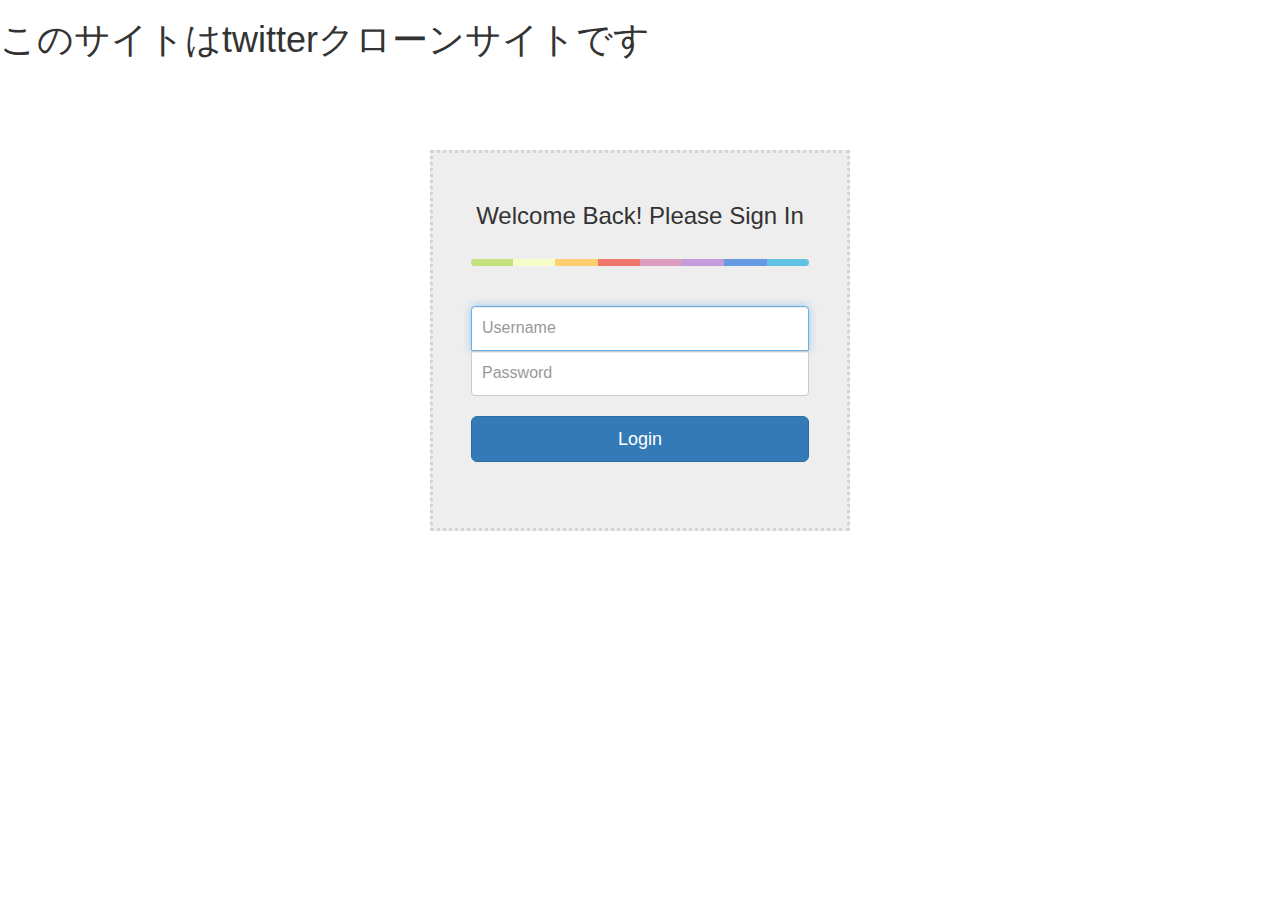
<file: twitter.html>
<!DOCTYPE html>
<html data-cloud9-id='1' lang="ja">
  <head data-cloud9-id='2'>
    <meta data-cloud9-id='5' charset="utf-8" />
    <meta data-cloud9-id='6' name="viewport" content="width=device-width, initial-scale=1">
    <!-- BootstrapのCSS読み込み -->
    <link data-cloud9-id='7' rel="stylesheet" href="//maxcdn.bootstrapcdn.com/bootstrap/3.3.5/css/bootstrap.min.css">
    <!-- jQuery読み込み -->
    <script data-cloud9-id='8' src="//ajax.googleapis.com/ajax/libs/jquery/1.11.3/jquery.min.js"></script>
    <!-- BootstrapのJS読み込み -->
    <script data-cloud9-id='9' src="//maxcdn.bootstrapcdn.com/bootstrap/3.3.5/js/bootstrap.min.js"></script>
    <link data-cloud9-id='10' rel="stylesheet" href="twitter.css" />
      <title data-cloud9-id='11'>twittwrクローン</title>
    </head>
    
<h1>このサイトはtwitterクローンサイトです</h1>
<div class = "container">
	<div class="wrapper">
		<form action="" method="post" name="Login_Form" class="form-signin">       
		    <h3 class="form-signin-heading">Welcome Back! Please Sign In</h3>
			  <hr class="colorgraph"><br>
			  
			  <input type="text" class="form-control" name="Username" placeholder="Username" required="" autofocus="" />
			  <input type="password" class="form-control" name="Password" placeholder="Password" required=""/>     		  
			 
			  <button class="btn btn-lg btn-primary btn-block"  name="Submit" value="Login" type="Submit">Login</button>  			
		</form>			
	</div>
</div>

 </div>
   </body>
</html>
</file>
<file: twitter.css>
.wrapper {    
	margin-top: 80px;
	margin-bottom: 20px;
}

.form-signin {
  max-width: 420px;
  padding: 30px 38px 66px;
  margin: 0 auto;
  background-color: #eee;
  border: 3px dotted rgba(0,0,0,0.1);  
  }

.form-signin-heading {
  text-align:center;
  margin-bottom: 30px;
}

.form-control {
  position: relative;
  font-size: 16px;
  height: auto;
  padding: 10px;
}

input[type="text"] {
  margin-bottom: 0px;
  border-bottom-left-radius: 0;
  border-bottom-right-radius: 0;
}

input[type="password"] {
  margin-bottom: 20px;
  border-top-left-radius: 0;
  border-top-right-radius: 0;
}

.colorgraph {
  height: 7px;
  border-top: 0;
  background: #c4e17f;
  border-radius: 5px;
  background-image: -webkit-linear-gradient(left, #c4e17f, #c4e17f 12.5%, #f7fdca 12.5%, #f7fdca 25%, #fecf71 25%, #fecf71 37.5%, #f0776c 37.5%, #f0776c 50%, #db9dbe 50%, #db9dbe 62.5%, #c49cde 62.5%, #c49cde 75%, #669ae1 75%, #669ae1 87.5%, #62c2e4 87.5%, #62c2e4);
  background-image: -moz-linear-gradient(left, #c4e17f, #c4e17f 12.5%, #f7fdca 12.5%, #f7fdca 25%, #fecf71 25%, #fecf71 37.5%, #f0776c 37.5%, #f0776c 50%, #db9dbe 50%, #db9dbe 62.5%, #c49cde 62.5%, #c49cde 75%, #669ae1 75%, #669ae1 87.5%, #62c2e4 87.5%, #62c2e4);
  background-image: -o-linear-gradient(left, #c4e17f, #c4e17f 12.5%, #f7fdca 12.5%, #f7fdca 25%, #fecf71 25%, #fecf71 37.5%, #f0776c 37.5%, #f0776c 50%, #db9dbe 50%, #db9dbe 62.5%, #c49cde 62.5%, #c49cde 75%, #669ae1 75%, #669ae1 87.5%, #62c2e4 87.5%, #62c2e4);
  background-image: linear-gradient(to right, #c4e17f, #c4e17f 12.5%, #f7fdca 12.5%, #f7fdca 25%, #fecf71 25%, #fecf71 37.5%, #f0776c 37.5%, #f0776c 50%, #db9dbe 50%, #db9dbe 62.5%, #c49cde 62.5%, #c49cde 75%, #669ae1 75%, #669ae1 87.5%, #62c2e4 87.5%, #62c2e4);
}
</file>
